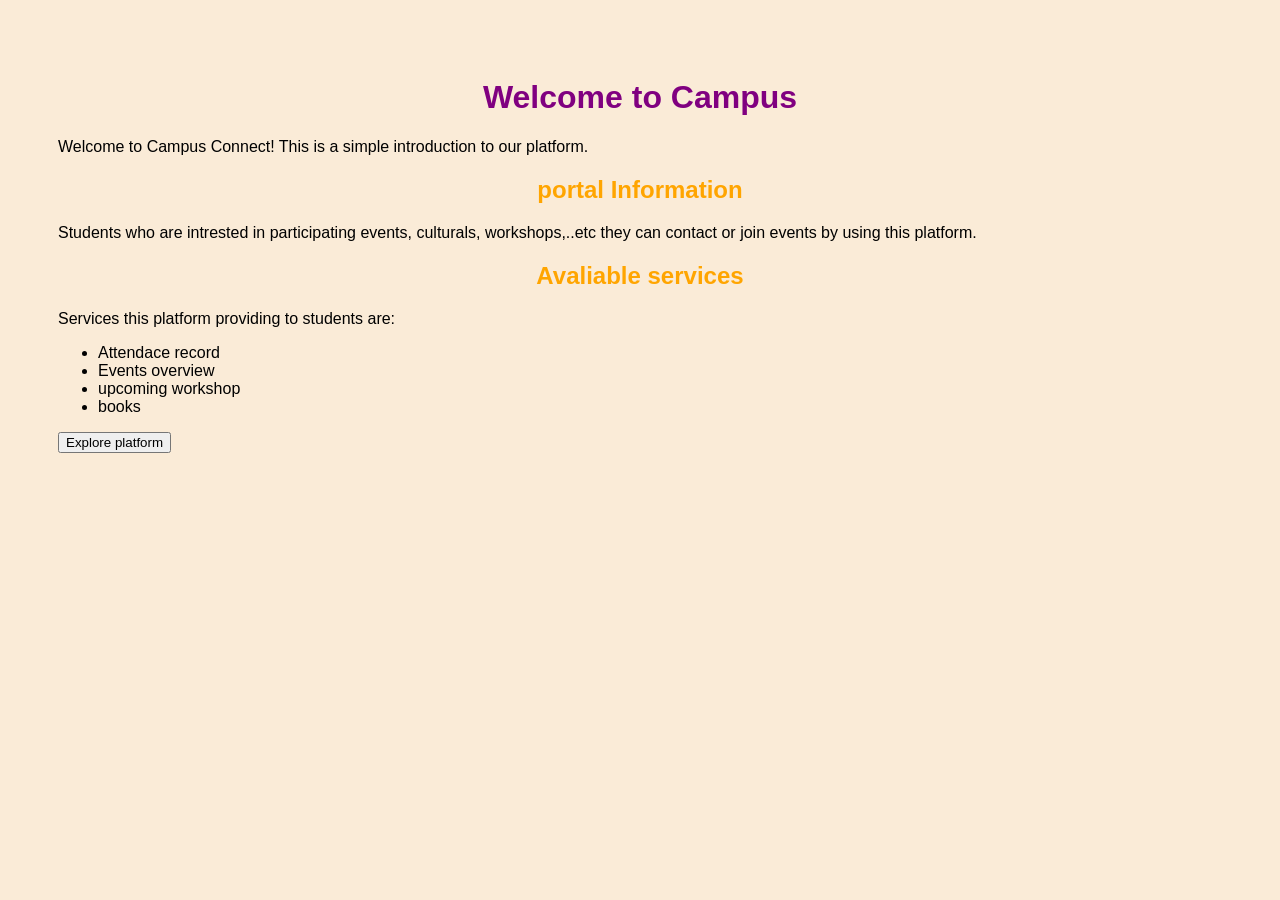
<file: assingment1.html>
<!DOCTYPE html>
<html lang="en">
    <head>
        <meta charset="UTF-8">
        <meta name="viewport" content="width=device-width , initial-scale=1.0">
        <title>Campus connect-Student Portal</title>
        <style>
            h1{
                text-align: center;
                color:purple
            }
            h2{
                text-align:center;
                color:orange
            }
            body{
                font-family:Arial, Helvetica, sans-serif;
                padding:50px;
                background-color: antiquewhite;
            }
        </style>  
    </head>
    <body>
        <h1>Welcome to Campus</h1>
        <p>Welcome to Campus Connect! This is a simple introduction to our platform.</p>
        <h2>portal Information</h2>
        <p>Students who are intrested in participating events, culturals, workshops,..etc they can contact or join events by using this platform.</p>
        <h2>Avaliable services</h2>
        <p>Services this platform providing to students are:</p>
        <ul>
            <li>Attendace record</li>
            <li>Events overview</li>
            <li>upcoming workshop</li>
            <li>books</li>
        </ul>
        <button>Explore platform</button>
    </body>
</html>
</file>
